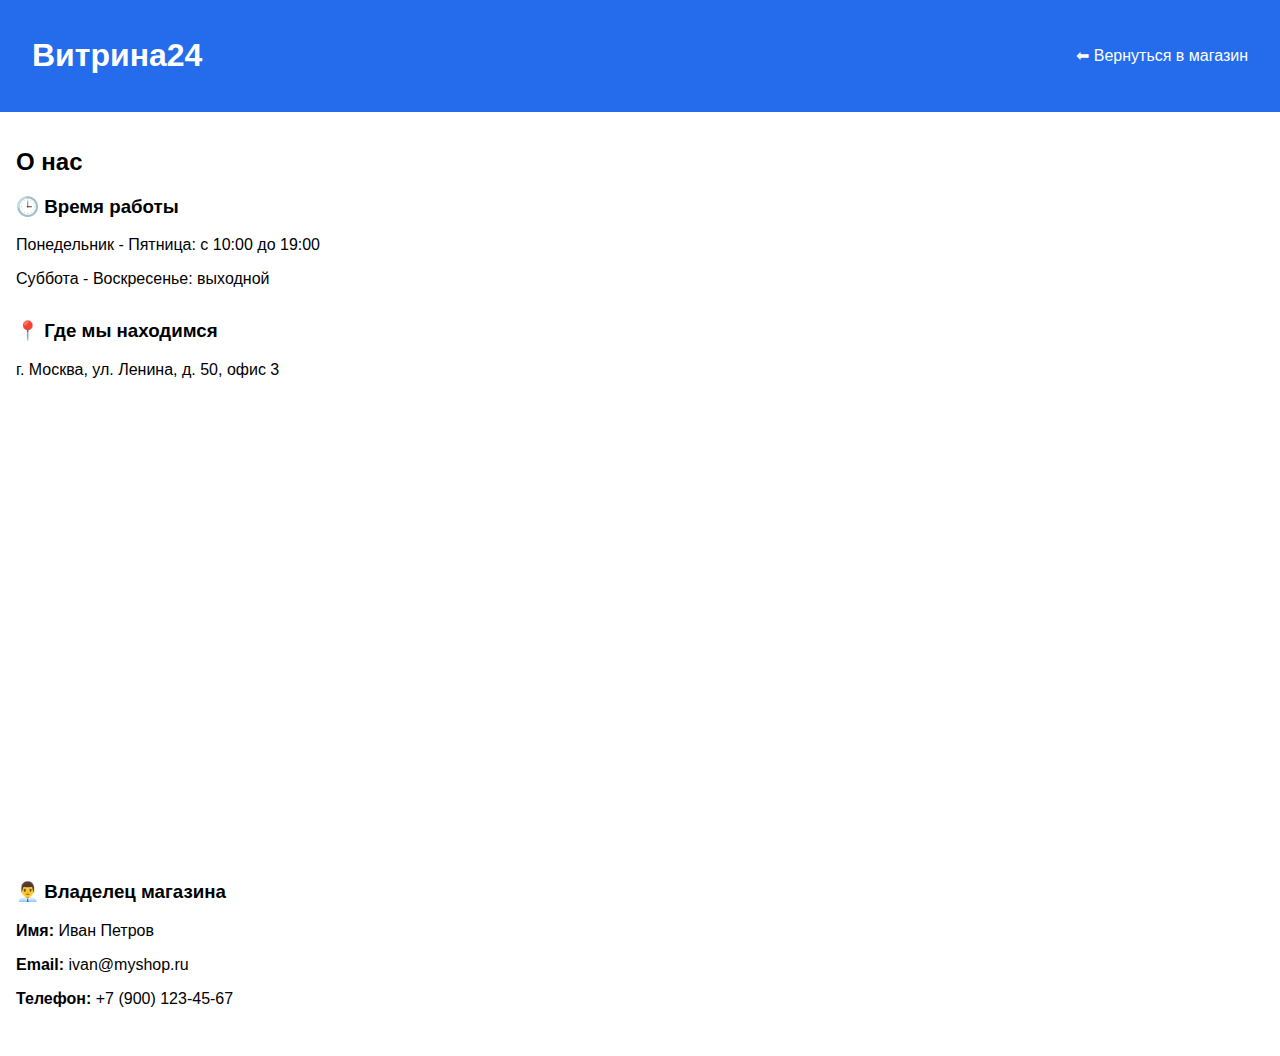
<file: about.html>
<!DOCTYPE html>
<html lang="ru">

<head>
  <meta charset="UTF-8" />
  <meta name="viewport" content="width=device-width, initial-scale=1.0" />
  <title>О нас — Витрина24</title>
  <link rel="stylesheet" href="style.css" />
</head>

<body>
  <header>
    <h1>Витрина24</h1>
    <a href="index.html">⬅ Вернуться в магазин</a>
  </header>

  <main>
    <h2>О нас</h2>

    <section class="about-section">
      <h3>🕒 Время работы</h3>
      <p>Понедельник - Пятница: с 10:00 до 19:00</p>
      <p>Суббота - Воскресенье: выходной</p>
    </section>

    <section class="about-section">
      <h3>📍 Где мы находимся</h3>
      <p>г. Москва, ул. Ленина, д. 50, офис 3</p>

      <!-- Встроенная карта -->
      <div class="map-container">
        <iframe
          src="https://www.google.com/maps/embed?pb=!1m18!1m12!1m3!1d2253.20998286139!2d37.205681677930805!3d55.61576187303382!2m3!1f0!2f0!3f0!3m2!1i1024!2i768!4f13.1!3m3!1m2!1s0x46b556d77ba11c33%3A0xb1c230b3682f31ee!2z0YPQuy4g0JvQtdC90LjQvdCwLCA1MCwg0KLQvtC70YHRgtC-0L_QsNC70YzRhtC10LLQviwg0JzQvtGB0LrQstCwLCAxNDMzNTA!5e0!3m2!1sru!2sru!4v1747675845844!5m2!1sru!2sru"
          width="800" height="450" style="border:0;" allowfullscreen="" loading="lazy"
          referrerpolicy="no-referrer-when-downgrade"></iframe>
      </div>
    </section>

    <section class="about-section">
      <h3>👨‍💼 Владелец магазина</h3>
      <p><strong>Имя:</strong> Иван Петров</p>
      <p><strong>Email:</strong> ivan@myshop.ru</p>
      <p><strong>Телефон:</strong> +7 (900) 123-45-67</p>
    </section>
  </main>
</body>

</html>
</file>
<file: style.css>
/* Общие стили */
body {
  font-family: Arial, sans-serif;
  margin: 0;
  padding: 0;
}

/* Базовые стили */
header {
  background-color: #246ceb;
  color: white;
  padding: 1rem 2rem;
  display: flex;
  justify-content: space-between;
  align-items: center;
  flex-wrap: wrap;
}

.logo {
  font-size: 1.5rem;
  font-weight: bold;
}

.menu-toggle {
  display: none;
  background: none;
  border: none;
  color: white;
  font-size: 1.5rem;
  cursor: pointer;
}

.main-nav {
  display: flex;
  gap: 2rem;
  align-items: center;
}

.main-nav ul {
  display: flex;
  list-style: none;
  margin: 0;
  padding: 0;
  gap: 1.5rem;
}

.main-nav ul li a {
  text-decoration: none;
  color: white;
  font-size: 1rem;
}

.search-container {
  position: relative;
  width: 250px;
}

.search-container input[type="text"] {
  width: 100%;
  padding: 8px 40px 8px 10px;
  font-size: 14px;
  border: 2px solid #ccc;
  border-radius: 6px;
  outline: none;
  transition: border-color 0.3s ease;
}

#cart-icon {
  color: white;
  text-decoration: none;
  font-size: 1rem;
}

.menu-toggle {
  display: none; /* Скрываем по умолчанию */
}

/* === Мобильные устройства === */
@media (max-width: 768px) {
  .main-nav {
    position: absolute;
    top: 60px;
    left: 0;
    right: 0;
    background-color: #246ceb;
    flex-direction: column;
    align-items: flex-start;
    padding: 1rem;
    display: none;
    z-index: 1000;
    box-shadow: 0 4px 10px rgba(0, 0, 0, 0.2);
  }

  .main-nav.active {
    display: flex;
  }

  .main-nav ul {
    flex-direction: column;
    width: 100%;
    gap: 1rem;
  }

  .search-container {
    width: 100%;
  }

  /* Показываем бургер только на мобильных */
  .menu-toggle {
    display: block;
  }
}

/* Карточки товаров */
.product-list {
  display: grid;
  grid-template-columns: repeat(auto-fill, minmax(250px, 1fr));
  gap: 1.5rem;
  padding: 1rem;
}

.product-card {
  position: relative;
  border: 1px solid #e0e0e0;
  border-radius: 8px;
  overflow: hidden;
  background-color: #fff;
  box-shadow: 0 2px 6px rgba(0, 0, 0, 0.05);
  display: flex;
  flex-direction: column;
  transition: all 0.35s ease-in-out;
}

.product-card:hover {
  box-shadow: 0 4px 12px rgba(0, 0, 0, 0.1);
  scale: 1.05;
}

.product-image {
  width: 100%;
  padding-top: 100%;
  position: relative;
  background-color: #f9f9f9;
}

.product-image img {
  position: absolute;
  top: 0;
  left: 0;
  width: 100%;
  height: 100%;
  object-fit: contain;
}

.product-info {
  padding: 1rem;
  display: flex;
  flex-direction: column;
  justify-content: space-between;
  flex-grow: 1;
}

.product-title {
  font-size: 1rem;
  font-weight: normal;
  margin: 0 0 0.5rem 0;
  color: #222;
  line-height: 1.3;
  min-height: 48px;
}

.product-price {
  font-size: 1.75rem;
  font-weight: bold;
  color: #9328db;
  margin: 0;
  align-self: flex-start;
}

.product-prices .sale {
  align-self: center;
  margin-left: 1rem;
  background: #ff9d00d0;
  padding: 0.75rem 1rem;
  text-align: center;
  border-radius: 15px;
  position: absolute;
  top: 15px;
  right: 15px;
  font-weight: bold;
  font-size: 0.8rem;
}

.product-prices div {
  display: flex;
}

.product-price-old {
  font-size: 1rem;
  font-weight: bold;
  color: gray;
  margin: 0;
  align-self: flex-start;
}

.add-to-cart-btn {
  margin: 0.5rem 1rem 1rem 1rem;
  padding: 0.5rem;
  background-color: #246ceb;
  color: white;
  border: none;
  border-radius: 4px;
  cursor: pointer;
  transition: background-color 0.3s ease;
}

.add-to-cart-btn:hover {
  background-color: #1c57b0;
}

/* Модальное окно корзины */
.cart-modal {
  position: absolute;
  top: 60px;
  right: 0;
  width: 400px;
  max-width: 90vw;
  background: #fff;
  border: 1px solid #ccc;
  box-shadow: 0 8px 20px rgba(0, 0, 0, 0.15);
  padding: 1rem;
  z-index: 1000;
  font-family: Arial, sans-serif;
  color: #333;
  border-radius: 10px;
}

.cart-modal.hidden {
  display: none;
}

.cart-modal h2 {
  margin-top: 0;
  font-size: 1.5rem;
  text-align: center;
  color: #246ceb;
}

.cart-modal h2 span {
  gap: 2rem;
}

/* Список товаров в корзине */
.cart-items-list {
  max-height: 400px;
  overflow-y: auto;
  margin-bottom: 1rem;
  padding: 0;
}

.cart-item {
  display: flex;
  align-items: center;
  gap: 10px;
  padding: 10px 0;
  border-bottom: 1px solid #eee;
}

.cart-item:last-child {
  border-bottom: none;
}

.cart-item img {
  width: 60px;
  height: 60px;
  object-fit: cover;
  border-radius: 6px;
}

.cart-item-info {
  flex-grow: 1;
}

.cart-item-title {
  font-weight: bold;
  margin: 0;
  font-size: 14px;
}

.cart-item-price {
  color: #246ceb;
  font-weight: bold;
  margin-top: 4px;
}

.cart-item-controls {
  display: flex;
  align-items: center;
  justify-content: space-between;
  margin-left: auto;
}

.quantity-controls {
  display: flex;
  align-items: center;
  gap: 8px;
}

.quantity-controls button {
  background-color: #f0f0f0;
  border: none;
  width: 24px;
  height: 24px;
  font-size: 18px;
  text-align: center;
  cursor: pointer;
  border-radius: 50%;
  user-select: none;
}

.quantity-controls .quantity {
  min-width: 20px;
  text-align: center;
  font-weight: bold;
}

.cart-item-remove {
  cursor: pointer;
  color: #999;
  font-size: 20px;
  margin-left: 10px;
  transition: color 0.3s ease;
}

.cart-item-remove:hover {
  color: red;
}

.cart-total {
  font-size: 1.1rem;
  text-align: center;
  margin: 10px 0;
  color: #333;
}

.cart-btn {
  display: block;
  width: 100%;
  padding: 10px;
  font-size: 1rem;
  border: none;
  border-radius: 6px;
  cursor: pointer;
  margin-bottom: 8px;
  transition: background-color 0.3s ease;
}

.clear {
  background-color: #f44336;
  color: white;
}

.checkout {
  background-color: #4caf50;
  color: white;
}

.cart-btn:hover {
  opacity: 0.9;
}

/* Модальное окно оформления заказа */
.modal {
  position: fixed;
  z-index: 999;
  left: 0;
  top: 0;
  width: 100%;
  height: 100%;
  background-color: rgba(0, 0, 0, 0.5);
}

.modal.hidden {
  display: none;
}

.modal-content {
  background-color: #fff;
  margin: 10% auto;
  padding: 20px;
  border-radius: 8px;
  width: 90%;
  max-width: 500px;
  position: relative;
}

.modal-content h2 {
  margin-top: 0;
  text-align: center;
}

.modal-content label {
  display: block;
  margin: 10px 0 5px;
}

.modal-content input {
  width: 100%;
  padding: 8px;
  font-size: 1rem;
  border: 1px solid #ccc;
  border-radius: 4px;
}

.modal-content button {
  width: 100%;
  padding: 10px;
  margin-top: 15px;
  background-color: #246ceb;
  color: white;
  border: none;
  border-radius: 4px;
  cursor: pointer;
}

.modal-content button:hover {
  background-color: #1c57b0;
}

.close-btn {
  position: absolute;
  right: 15px;
  top: 10px;
  font-size: 24px;
  cursor: pointer;
}

.close-btn:hover {
  color: #000;
}

.ff192 {
  display: flex;
  flex-direction: row;
  align-items: center;
  gap: 1rem;
  padding: 0.75rem;
}

.track-number {
  font-size: 2.2rem;
  color: #246ceb;
  font-weight: bold;
  margin-top: 10px;
  text-align: center;
}

.hidden {
  display: none;
}

.track-number-text {
  text-align: center;
}

.close-cart {
  cursor: pointer;
  font-size: 1.75rem;
}

main {
  padding: 1rem;
}

.about-section {
  margin-bottom: 2rem;
}

.map-container {
  margin-top: 1rem;
  border-radius: 8px;
  overflow: hidden;
}

a {
  text-decoration: none;
  color: #fff;
}

/* Контейнер для уведомлений */
#notification-container {
  position: fixed;
  top: 70px; /* чуть ниже header */
  left: 20px;
  z-index: 1000;
  display: flex;
  flex-direction: column;
  gap: 10px;
  max-width: 300px;
}

/* Стиль одного уведомления */
.toast {
  background-color: #ffffff;
  border-left: 5px solid #246ceb;
  box-shadow: 0 4px 8px rgba(0, 0, 0, 0.1);
  padding: 12px 25px;
  border-radius: 6px;
  animation: slideIn 0.3s ease-out, fadeOut 3s forwards 4s;
  font-family: Arial, sans-serif;
  color: #333;
  display: flex;
  justify-content: space-between;
  align-items: center;
  text-align: center;
}

.toast.success {
  border-left-color: #28a745;
}

.toast.error {
  border-left-color: #dc3545;
}

.toast.warning {
  border-left-color: #ffc107;
}

.toast .close-btn {
  margin-left: 16px;
  cursor: pointer;
  font-weight: bold;
  color: #999;
  margin-left: 1.5rem;
}

@keyframes slideIn {
  from {
    transform: translateX(-100%);
    opacity: 0;
  }
  to {
    transform: translateX(0);
    opacity: 1;
  }
}

@keyframes fadeOut {
  to {
    opacity: 0;
    transform: translateX(-20px);
  }
}

#qrcode {
  margin-top: 20px;
  padding: 10px;
  border: 1px solid #ddd;
  border-radius: 8px;
  display: inline-block;
}

ul,
li {
  list-style: none;
}

/* Стили для фильтров */
.category-filters {
  display: flex;
  gap: 10px;
  margin: 15px 0;
  flex-wrap: wrap;
  padding: 1rem;
  align-items: center;
  justify-content: center;
}

.filter-btn {
  padding: 8px 15px;
  border: 1px solid #ddd;
  background: #f5f5f5;
  border-radius: 20px;
  cursor: pointer;
  transition: all 0.3s;
}

.filter-btn:hover {
  background: #e0e0e0;
}

.filter-btn.active {
  background: #333;
  color: white;
  border-color: #333;
}

.news {
  display: flex;
  align-items: center;
  justify-content: center;
}

.news .badge {
  display: flex;
  align-items: center;
  gap: 0.5rem;
  padding: 0.5rem;
}

.news .badge div {
  position: relative;
  transition: all 0.5s ease;
  z-index: 1;
  gap: 0.25rem;
}

.news .badge div:hover {
  scale: 1.05;
  z-index: 15;
}

.news .badge div p {
  position: absolute;
  bottom: 0;
  right: 5px;
  background: #27272782;
  padding: 0.5rem;
  border-radius: 15px;
  color: #fff;
}

.news .badge img {
  border-radius: 15px;
  border: 2px gray #000;
}
</file>
